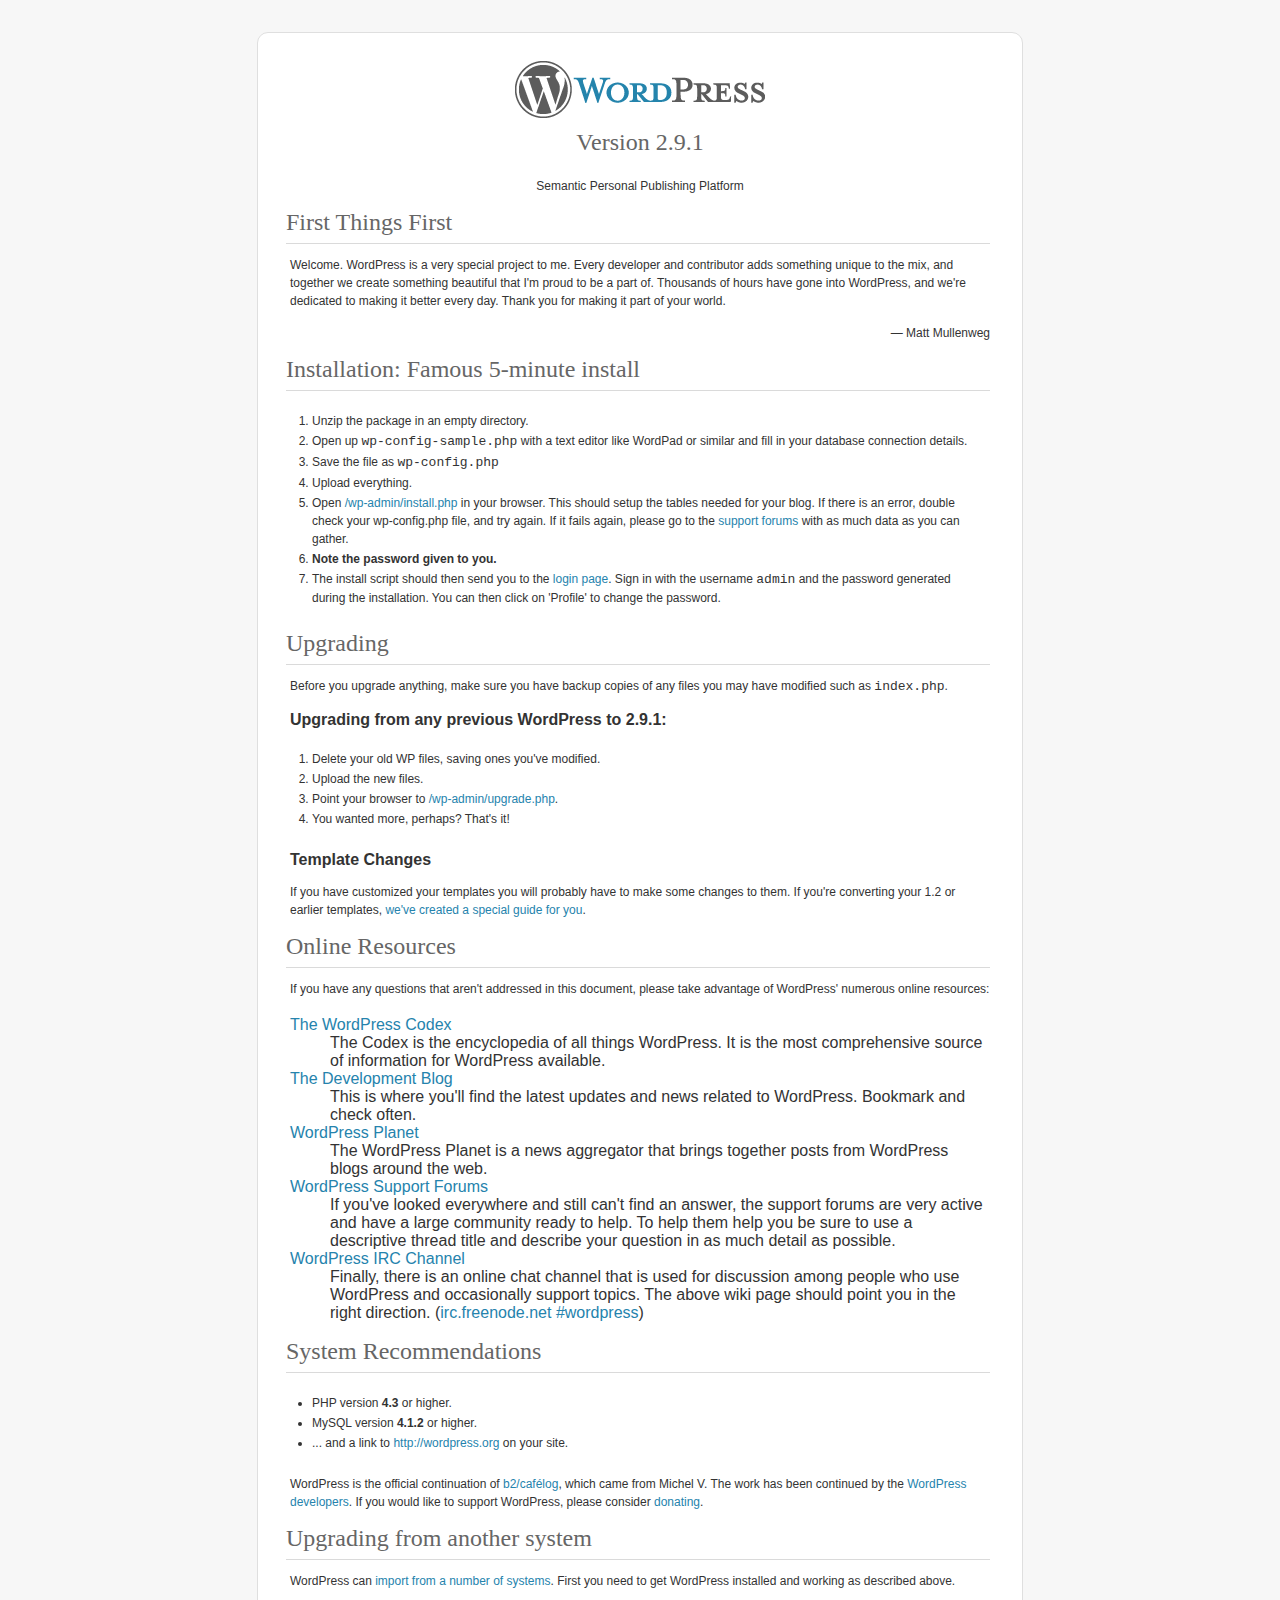
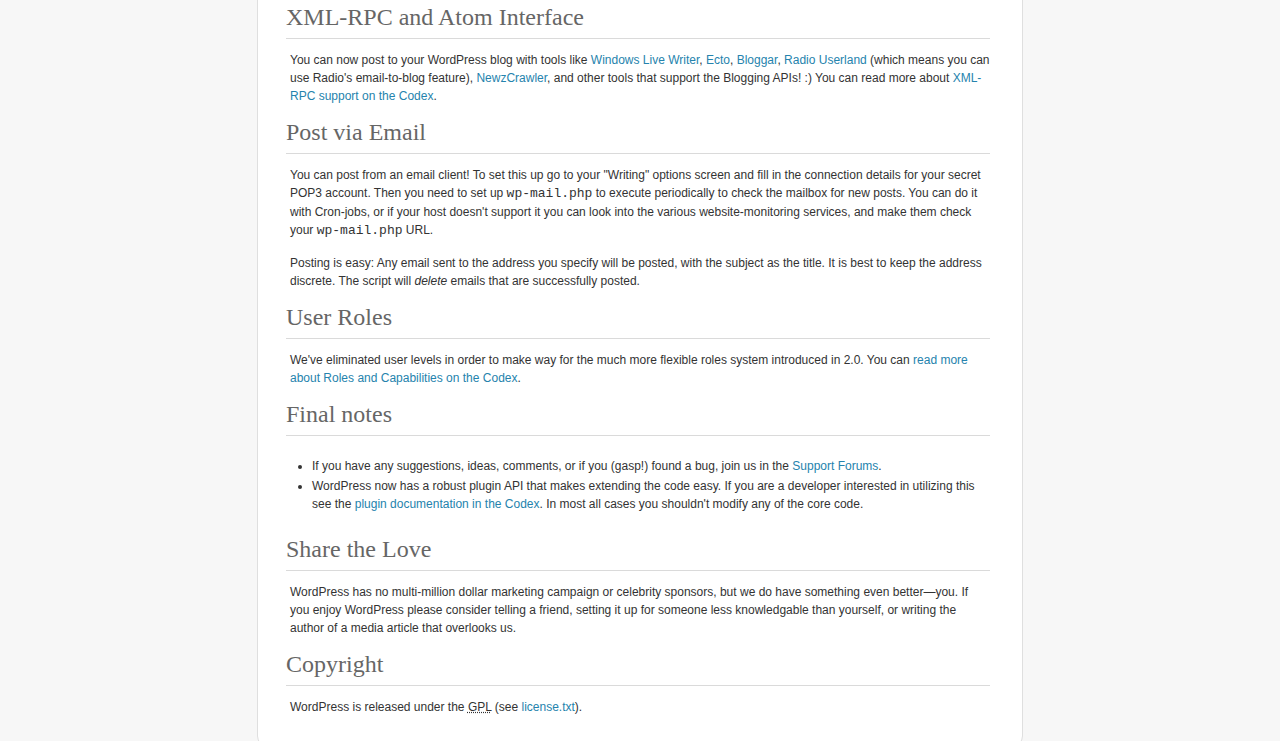
<file: blog/readme.html>
<!DOCTYPE html PUBLIC "-//W3C//DTD XHTML 1.0 Strict//EN" "http://www.w3.org/TR/xhtml1/DTD/xhtml1-strict.dtd">
<html xmlns="http://www.w3.org/1999/xhtml">
<head>
	<meta http-equiv="Content-Type" content="text/html; charset=utf-8" />
	<title>WordPress &rsaquo; ReadMe</title>
	<link rel="stylesheet" href="wp-admin/css/install.css" type="text/css" />
</head>
<body>
<h1 id="logo" style="text-align: center">
	<img alt="WordPress" src="wp-admin/images/wordpress-logo.png" />
	<br /> Version 2.9.1
</h1>
<p style="text-align: center">Semantic Personal Publishing Platform</p>

<h1>First Things First</h1>
<p>Welcome. WordPress is a very special project to me. Every developer and contributor adds something unique to the mix, and together we create something beautiful that I'm proud to be a part of. Thousands of hours have gone into WordPress, and we're dedicated to making it better every day. Thank you for making it part of your world.</p>
<p style="text-align: right;">&#8212; Matt Mullenweg</p>

<h1>Installation: Famous 5-minute install</h1>
<ol>
	<li>Unzip the package in an empty directory.</li>
	<li>Open up <code>wp-config-sample.php</code> with a text editor like WordPad or similar and fill in your database connection details.</li>
	<li>Save the file as <code>wp-config.php</code></li>
	<li>Upload everything.</li>
	<li>Open <span class="file"><a href="wp-admin/install.php">/wp-admin/install.php</a></span> in your browser. This should setup the tables needed for your blog. If there is an error, double check your <span class="file">wp-config.php</span> file, and try again. If it fails again, please go to the <a href="http://wordpress.org/support/">support forums</a> with as much data as you can gather.</li>
	<li><strong>Note the password given to you.</strong></li>
	<li> The install script should then send you to the <a href="wp-login.php">login page</a>. Sign in with the username <code>admin</code> and the password generated during the installation. You can then click on 'Profile' to change the password.</li>
</ol>

<h1>Upgrading</h1>
<p>Before you upgrade anything, make sure you have backup copies of any files you may have modified such as <code>index.php</code>.</p>
<h2>Upgrading from any previous WordPress to 2.9.1:</h2>
<ol>
	<li>Delete your old WP files, saving ones you've modified.</li>
	<li>Upload the new files.</li>
	<li>Point your browser to <span class="file"><a href="wp-admin/upgrade.php">/wp-admin/upgrade.php</a>.</span></li>
	<li>You wanted more, perhaps? That's it!</li>
</ol>
<h2>Template Changes</h2>
<p>If you have customized your templates you will probably have to make some changes to them. If you're converting your 1.2 or earlier templates, <a href="http://codex.wordpress.org/Upgrade_1.2_to_1.5">we've created a special guide for you</a>. </p>

<h1>Online Resources</h1>
<p>If you have any questions that aren't addressed in this document, please take advantage of WordPress' numerous online resources:</p>
<dl>
	<dt><a href="http://codex.wordpress.org/">The WordPress Codex </a></dt>
		<dd>The Codex is the encyclopedia of all things WordPress. It is the most comprehensive source of information for WordPress available.</dd>
	<dt><a href="http://wordpress.org/development/">The Development Blog</a></dt>
		<dd>This is where you'll find the latest updates and news related to WordPress. Bookmark and check often.</dd>
	<dt><a href="http://planet.wordpress.org/">WordPress Planet </a></dt>
		<dd>The WordPress Planet is a news aggregator that brings together posts from WordPress blogs around the web.</dd>
	<dt><a href="http://wordpress.org/support/">WordPress Support Forums</a></dt>
		<dd>If you've looked everywhere and still can't find an answer, the support forums are very active and have a large community ready to help. To help them help you be sure to use a descriptive thread title and describe your question in as much detail as possible.</dd>
	<dt><a href="http://codex.wordpress.org/IRC">WordPress IRC Channel</a></dt>
		<dd>Finally, there is an online chat channel that is used for discussion among people who use WordPress and occasionally support topics. The above wiki page should point you in the right direction. (<a href="irc://irc.freenode.net/wordpress">irc.freenode.net #wordpress</a>)</dd>
</dl>

<h1>System Recommendations</h1>
<ul>
	<li>PHP version <strong>4.3</strong> or higher.</li>
	<li>MySQL version <strong>4.1.2</strong> or higher.</li>
	<li>... and a link to <a href="http://wordpress.org/">http://wordpress.org</a> on your site.</li>
</ul>
<p>WordPress is the official continuation of <a href="http://cafelog.com/">b2/caf&eacute;log</a>, which came from Michel V. The work has been continued by the <a href="http://wordpress.org/about/">WordPress developers</a>. If you would like to support WordPress, please consider <a href="http://wordpress.org/donate/">donating</a>.</p>

<h1>Upgrading from another system</h1>
<p>WordPress can <a href="http://codex.wordpress.org/Importing_Content">import from a number of systems</a>. First you need to get WordPress installed and working as described above.</p>

<h1>XML-RPC and Atom Interface</h1>
<p>You can now post to your WordPress blog with tools like <a href="http://windowslivewriter.spaces.live.com/">Windows Live Writer</a>, <a href="http://ecto.kung-foo.tv/">Ecto</a>, <a href="http://bloggar.com/">Bloggar</a>, <a href="http://radio.userland.com">Radio Userland</a> (which means you can use Radio's email-to-blog feature), <a href="http://www.newzcrawler.com/">NewzCrawler</a>, and other tools that support the Blogging APIs! :) You can read more about <a href="http://codex.wordpress.org/XML-RPC_Support">XML-RPC support on the Codex</a>.</p>

<h1>Post via Email</h1>
<p>You can post from an email client! To set this up go to your &quot;Writing&quot; options screen and fill in the connection details for your secret POP3 account. Then you need to set up <code>wp-mail.php</code> to execute periodically to check the mailbox for new posts. You can do it with Cron-jobs, or if your host doesn't support it you can look into the various website-monitoring services, and make them check your <code>wp-mail.php</code> URL.</p>
<p>Posting is easy: Any email sent to the address you specify will be posted, with the subject as the title. It is best to keep the address discrete. The script will <em>delete</em> emails that are successfully posted.</p>

<h1>User Roles</h1>
<p>We've eliminated user levels in order to make way for the much more flexible roles system introduced in 2.0. You can <a href="http://codex.wordpress.org/Roles_and_Capabilities">read more about Roles and Capabilities on the Codex</a>.</p>

<h1> Final notes</h1>
<ul>
	<li>If you have any suggestions, ideas, comments, or if you (gasp!) found a bug, join us in the <a href="http://wordpress.org/support/">Support Forums</a>.</li>
	<li>WordPress now has a robust plugin API that makes extending the code easy. If you are a developer interested in utilizing this see the <a href="http://codex.wordpress.org/Plugin_API">plugin documentation in the Codex</a>. In most all cases you shouldn't modify any of the core code.</li>
</ul>

<h1>Share the Love</h1>
<p>WordPress has no multi-million dollar marketing campaign or celebrity sponsors, but we do have something even better&#8212;you. If you enjoy WordPress please consider telling a friend, setting it up for someone less knowledgable than yourself, or writing the author of a media article that overlooks us.</p>

<h1>Copyright</h1>
<p>WordPress is released under the <abbr title="GNU Public License">GPL</abbr> (see <a href="license.txt">license.txt</a>).</p>

</body>
</html>
</file>
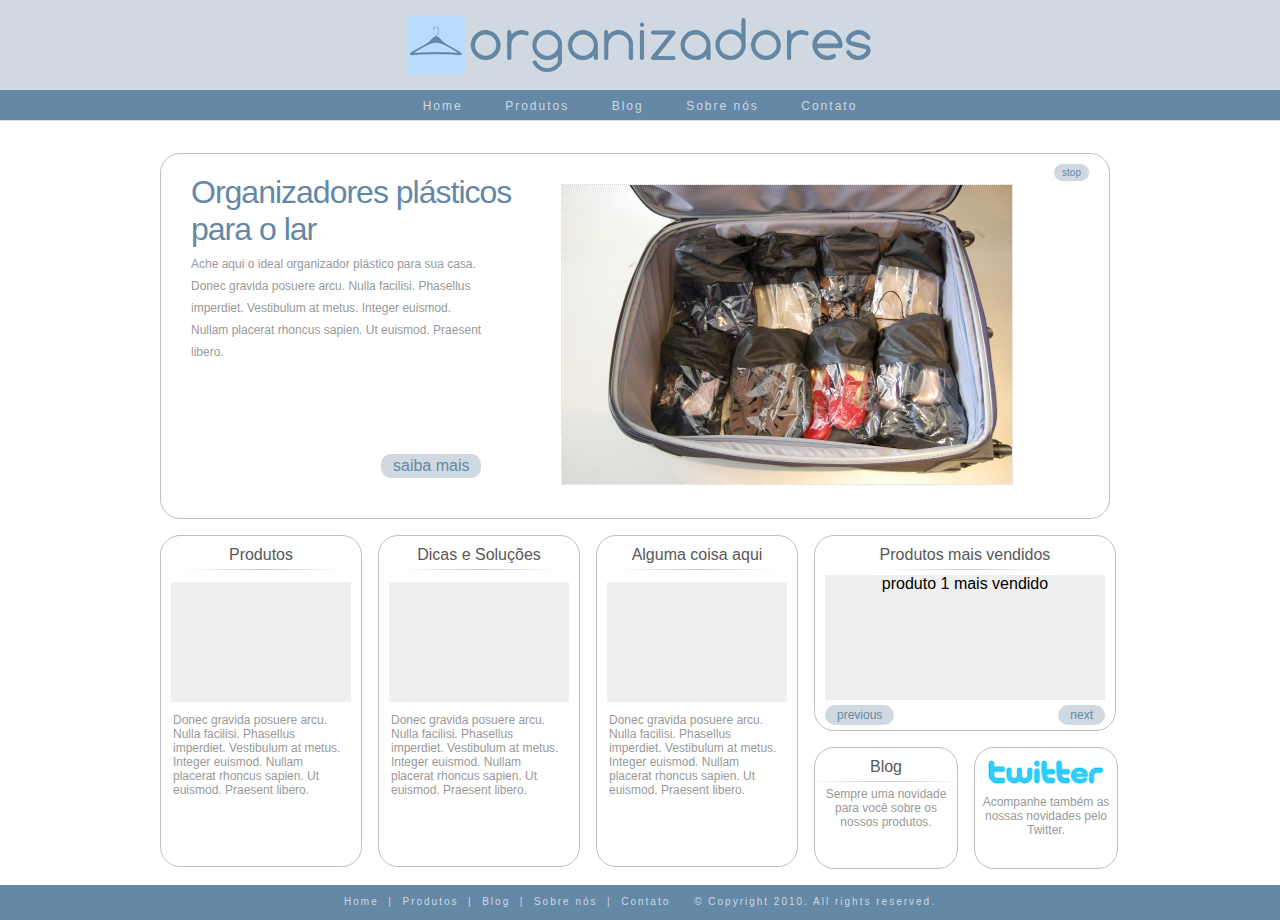
<file: html/index3.html>
<!DOCTYPE html PUBLIC "-//W3C//DTD XHTML 1.0 Strict//EN" "http://www.w3.org/TR/xhtml1/DTD/xhtml1-strict.dtd">
<html xmlns="http://www.w3.org/1999/xhtml">
<head>
	<meta http-equiv="Content-Type" content="text/html; charset=utf-8" />
	<title>Organizadores plásticos para o lar</title>

	<link rel="stylesheet" href="css/style.css" type="text/css" />

	<script type="text/javascript" src="js/jquery-1.4.1.min.js"></script>
	<script type="text/javascript" src="js/script.js"></script>
</head>

<body>

<div class="header">
    <img src="images/newlogo.png" border="0"/>
</div>

<div id="menu">
  <div id="items">
      <div id="item"><a href="#">Home</a></div>
      <div id="item"><a href="#">Produtos</a></div>
      <div id="item"><a href="#">Blog</a></div>
      <div id="item"><a href="#">Sobre nós</a></div>
      <div id="item"><a href="#">Contato</a></div>
  </div>
</div>


<div id="content">

    <div id="highlight-slide" class="rounded-corners highlight-border">

	        <div id="mover">

				<div id="slide-1" class="slide">
					<h1>Organizadores plásticos<br/>para o lar</h1>
					<h2>Ache aqui o ideal organizador plástico para sua casa. Donec gravida posuere arcu. Nulla facilisi. Phasellus imperdiet. Vestibulum at metus. Integer euismod. Nullam placerat rhoncus sapien. Ut euismod. Praesent libero.</h2>
                    <a href="#" class="btn-more rounded-corners-button">saiba mais</a>
					<a href="#"><img src="images/dsc_0016.jpg" alt="saiba mais" /></a>
				</div>

				<div class="slide">
					<div class="head-slide">Sacos para sapato</div>
					<p>Donec gravida posuere arcu. Nulla facilisi. Phasellus imperdiet. Vestibulum at metus. Integer euismod. Nullam placerat rhoncus sapien. Ut euismod. Praesent libero. Morbi pellentesque libero sit amet ante. Maecenas tellus.</p>
                    <a href="#" class="btn-more rounded-corners-button">saiba mais</a>
					<a href="#"><img src="images/dsc_0016.jpg" alt="saiba mais" /></a>
				</div>
				
				<div class="slide">
					<div class="head-slide">Sacos para sapato 2</div>
					<p>Donec gravida posuere arcu. Nulla facilisi. Phasellus imperdiet. Vestibulum at metus. Integer euismod. Nullam placerat rhoncus sapien. Ut euismod. Praesent libero. Morbi pellentesque libero sit amet ante. Maecenas tellus.</p>
                    <a href="#" class="btn-more rounded-corners-button">saiba mais</a>
					<a href="#"><img src="images/dsc_0017.jpg" alt="saiba mais" /></a>
				</div>
				
				<div class="slide">
					<div class="head-slide">Porta camisas 3</div>
					<p>Donec gravida posuere arcu. Nulla facilisi. Phasellus imperdiet. Vestibulum at metus. Integer euismod. Nullam placerat rhoncus sapien. Ut euismod. Praesent libero. Morbi pellentesque libero sit amet ante. Maecenas tellus.</p>
                    <a href="#" class="btn-more rounded-corners-button">saiba mais</a>
					<a href="#"><img src="images/dsc_0038.jpg" alt="saiba mais" /></a>
				</div>

				<div class="slide">
					<div class="head-slide">Porta camisas 4</div>
					<p>Donec gravida posuere arcu. Nulla facilisi. Phasellus imperdiet. Vestibulum at metus. Integer euismod. Nullam placerat rhoncus sapien. Ut euismod. Praesent libero. Morbi pellentesque libero sit amet ante. Maecenas tellus.</p>
                    <a href="#" class="btn-more rounded-corners-button">saiba mais</a>
					<a href="#"><img src="images/dsc_0046.jpg" alt="saiba mais" /></a>
				</div>

	        </div>

    </div>

    <div id="highlight-vertical-1" class="rounded-corners highlight-vertical highlight-border">
        <h3>Produtos</h3>
        <div id="line"></div>
        <a href="#">
            <img src="images/1x1.gif" width="180" height="120" />
            <p>Donec gravida posuere arcu. Nulla facilisi. Phasellus imperdiet. Vestibulum at metus. Integer euismod. Nullam placerat rhoncus sapien. Ut euismod. Praesent libero.</p>
        </a>
    </div>

    <div id="highlight-vertical-2" class="rounded-corners highlight-vertical highlight-border">
        <h3>Dicas e Soluções</h3>
        <div id="line"></div>
        <a href="#">
            <img src="images/1x1.gif" width="180" height="120" />
            <p>Donec gravida posuere arcu. Nulla facilisi. Phasellus imperdiet. Vestibulum at metus. Integer euismod. Nullam placerat rhoncus sapien. Ut euismod. Praesent libero.</p>
        </a>
    </div>

    <div id="highlight-vertical-3" class="rounded-corners highlight-vertical highlight-border">
        <h3>Alguma coisa aqui</h3>
        <div id="line"></div>
        <a href="#">
            <img src="images/1x1.gif" width="180" height="120" />
            <p>Donec gravida posuere arcu. Nulla facilisi. Phasellus imperdiet. Vestibulum at metus. Integer euismod. Nullam placerat rhoncus sapien. Ut euismod. Praesent libero.</p>
        </a>
    </div>

    <div id="highlight-horizontal" class="rounded-corners highlight-horizontal highlight-border">
        <h3>Produtos mais vendidos</h3>
        <div id="line"></div>
        <div id="products-mover">

            <div id="products-slide">produto 1 mais vendido</div>
            <div id="products-slide">produto 2 mais vendido</div>
            <div id="products-slide">produto 3 mais vendido</div>

        </div>
        <div id="products-slide-controls">
            <a href="javascript:void(0);" id="prev" class="rounded-corners-button">previous</a>
            <a href="javascript:void(0);" id="next" class="rounded-corners-button">next</a>
        </div>
    </div>

    <div id="highlight-blog" class="rounded-corners highlight-blog highlight-border">
        <a href="/blog">
            <h3>Blog</h3>
            <div id="line"></div>
            <p>Sempre uma novidade para você sobre os nossos produtos.</p>
        </a>
    </div>

    <div id="highlight-twitter" class="rounded-corners highlight-twitter highlight-border">
        <a href="http://twitter.com/organizadores" target="_new">
            <img src="images/twitter_logo.png" alt="Nos acompanhe no Twitter" width="120" border="0"/>
            <p>Acompanhe também as nossas novidades pelo Twitter.</p>
        </a>
    </div>

</div>

<div class="footer">
    <div>
        Home &nbsp;|&nbsp; Produtos &nbsp;|&nbsp; Blog &nbsp;|&nbsp; Sobre nós &nbsp;|&nbsp; Contato
        &nbsp;&nbsp;&nbsp; &copy; Copyright 2010. All rights reserved.
    </div>
</div>

</body>
</html>
</file>
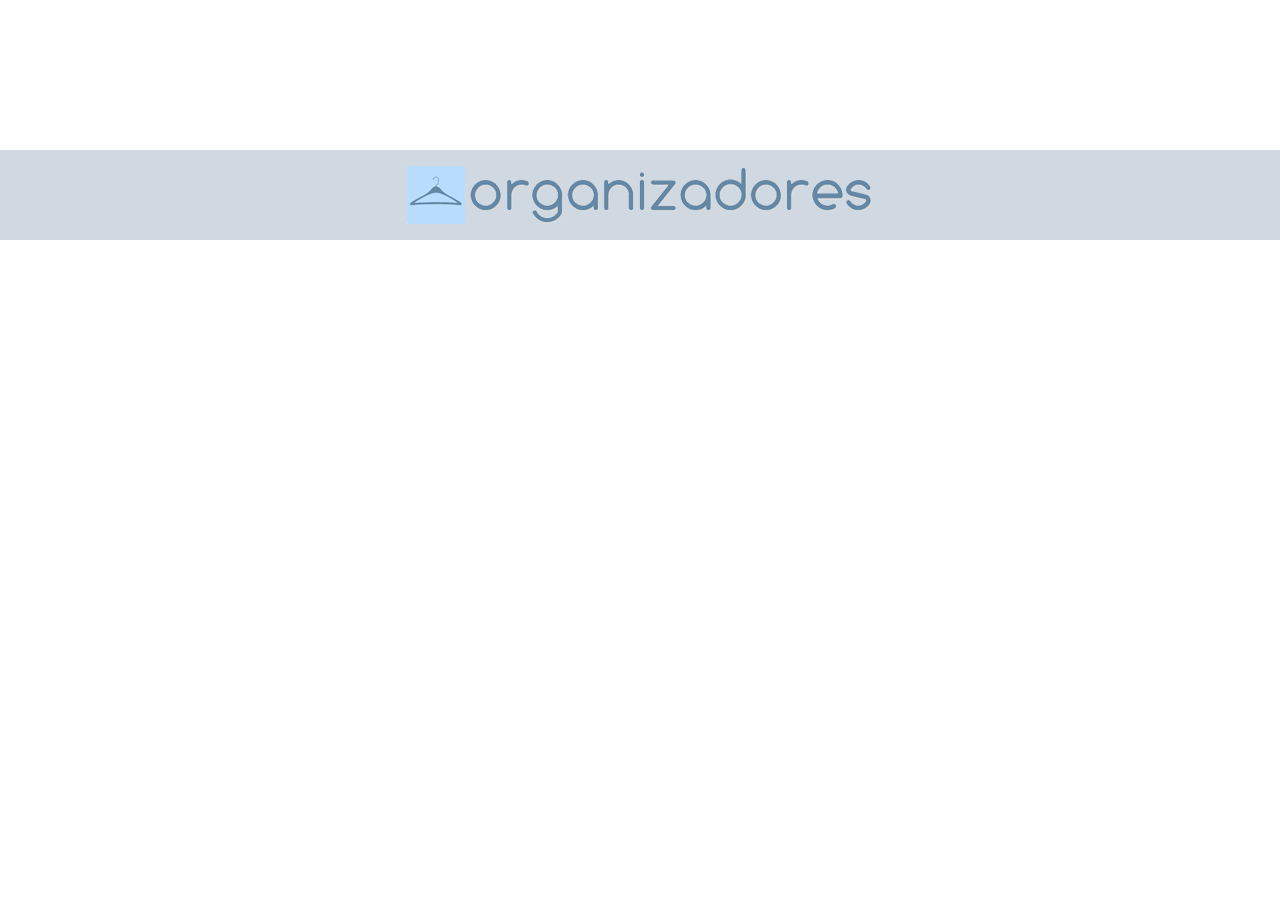
<file: html/preview.html>
<!DOCTYPE html PUBLIC "-//W3C//DTD XHTML 1.0 Strict//EN" "http://www.w3.org/TR/xhtml1/DTD/xhtml1-strict.dtd">
<html xmlns="http://www.w3.org/1999/xhtml">
<head>
	<meta http-equiv="Content-Type" content="text/html; charset=utf-8" />
	<title>Organizadores plásticos para o lar</title>

	<style type="text/css">
        html {
            background: #ffffff;
            margin: 0 0 0 0;
        }
        body {
            font-family: "Lucida Grande", Verdana, Arial, "Bitstream Vera Sans", sans-serif;
            margin: 0 0 0 0;
        }

        .header {
            margin: 150px auto auto auto;
            width: 100%;
            background: #D0D9E2;
        }
        .header img {
            display: block;
            padding: 1em 0 1em 0;
            margin: 0 auto;
        }
    </style>
</head>

<body>

<div class="header">
    <img src="images/newlogo.png" border="0"/>
</div>

<script type="text/javascript">
var gaJsHost = (("https:" == document.location.protocol) ? "https://ssl." : "http://www.");
document.write(unescape("%3Cscript src='" + gaJsHost + "google-analytics.com/ga.js' type='text/javascript'%3E%3C/script%3E"));
</script>
<script type="text/javascript">
try {
    var pageTracker = _gat._getTracker("UA-6957324-2");
    pageTracker._trackPageview();
} catch(err) {}
</script>

</body>
</html>
</file>
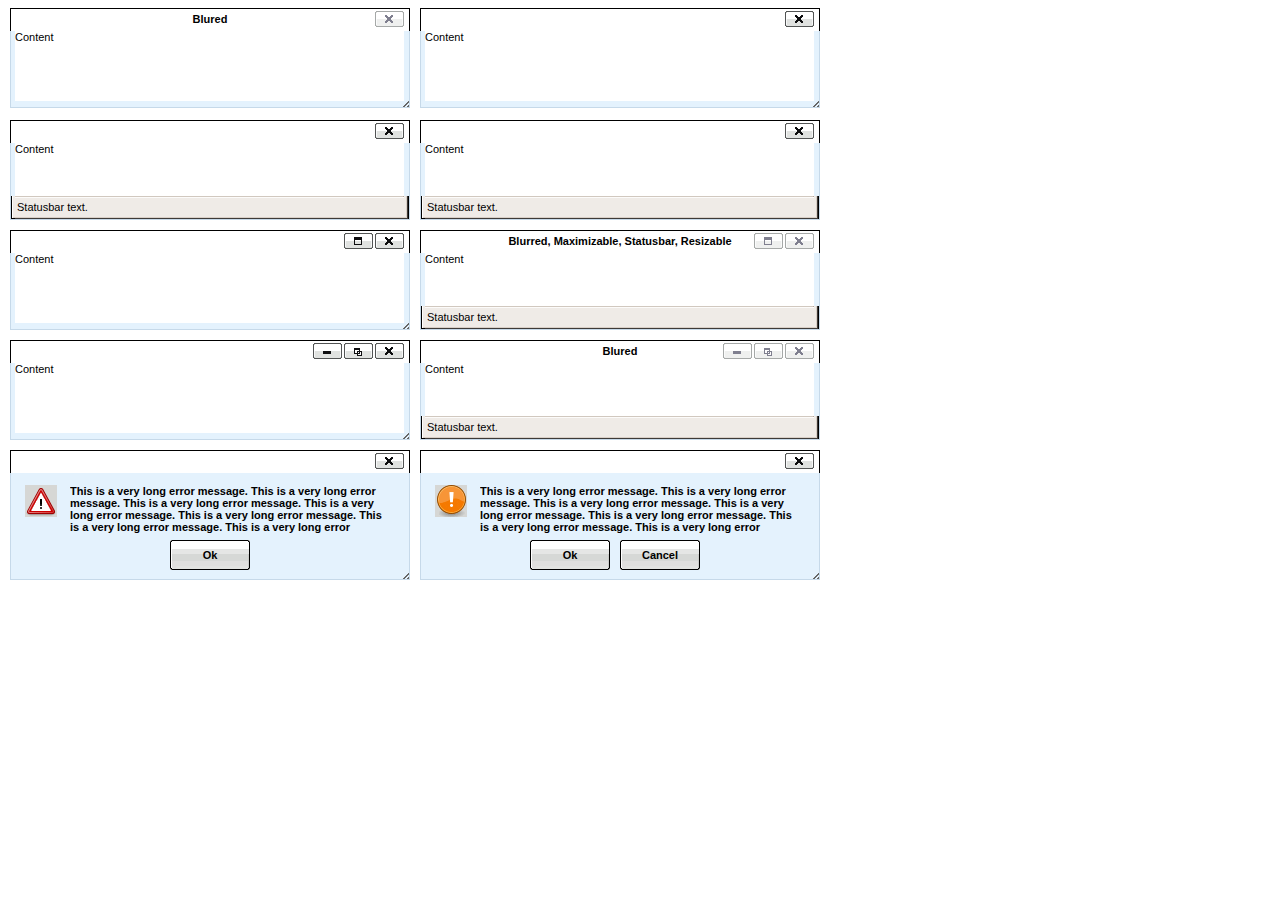
<file: blog/wp-includes/js/tinymce/plugins/inlinepopups/template.htm>
<!-- <!DOCTYPE html PUBLIC "-//W3C//DTD XHTML 1.0 Strict//EN" "http://www.w3.org/TR/xhtml1/DTD/xhtml1-strict.dtd"> -->
<html xmlns="http://www.w3.org/1999/xhtml">
<head>
<title>Template for dialogs</title>
<link rel="stylesheet" type="text/css" href="skins/clearlooks2/window.css?ver=327-1235" />
</head>
<body>

<div class="mceEditor">
	<div class="clearlooks2" style="width:400px; height:100px; left:10px;">
		<div class="mceWrapper">
			<div class="mceTop">
				<div class="mceLeft"></div>
				<div class="mceCenter"></div>
				<div class="mceRight"></div>
				<span>Blured</span>
			</div>

			<div class="mceMiddle">
				<div class="mceLeft"></div>
				<span>Content</span>
				<div class="mceRight"></div>
			</div>

			<div class="mceBottom">
				<div class="mceLeft"></div>
				<div class="mceCenter"></div>
				<div class="mceRight"></div>
				<span>Statusbar text.</span>
			</div>

			<a class="mceMove" href="#"></a>
			<a class="mceMin" href="#"></a>
			<a class="mceMax" href="#"></a>
			<a class="mceMed" href="#"></a>
			<a class="mceClose" href="#"></a>
			<a class="mceResize mceResizeN" href="#"></a>
			<a class="mceResize mceResizeS" href="#"></a>
			<a class="mceResize mceResizeW" href="#"></a>
			<a class="mceResize mceResizeE" href="#"></a>
			<a class="mceResize mceResizeNW" href="#"></a>
			<a class="mceResize mceResizeNE" href="#"></a>
			<a class="mceResize mceResizeSW" href="#"></a>
			<a class="mceResize mceResizeSE" href="#"></a>
		</div>
	</div>

	<div class="clearlooks2" style="width:400px; height:100px; left:420px;">
		<div class="mceWrapper mceMovable mceFocus">
			<div class="mceTop">
				<div class="mceLeft"></div>
				<div class="mceCenter"></div>
				<div class="mceRight"></div>
				<span>Focused</span>
			</div>

			<div class="mceMiddle">
				<div class="mceLeft"></div>
				<span>Content</span>
				<div class="mceRight"></div>
			</div>

			<div class="mceBottom">
				<div class="mceLeft"></div>
				<div class="mceCenter"></div>
				<div class="mceRight"></div>
				<span>Statusbar text.</span>
			</div>

			<a class="mceMove" href="#"></a>
			<a class="mceMin" href="#"></a>
			<a class="mceMax" href="#"></a>
			<a class="mceMed" href="#"></a>
			<a class="mceClose" href="#"></a>
			<a class="mceResize mceResizeN" href="#"></a>
			<a class="mceResize mceResizeS" href="#"></a>
			<a class="mceResize mceResizeW" href="#"></a>
			<a class="mceResize mceResizeE" href="#"></a>
			<a class="mceResize mceResizeNW" href="#"></a>
			<a class="mceResize mceResizeNE" href="#"></a>
			<a class="mceResize mceResizeSW" href="#"></a>
			<a class="mceResize mceResizeSE" href="#"></a>
		</div>
	</div>

	<div class="clearlooks2" style="width:400px; height:100px; left:10px; top:120px;">
		<div class="mceWrapper mceMovable mceFocus mceStatusbar">
			<div class="mceTop">
				<div class="mceLeft"></div>
				<div class="mceCenter"></div>
				<div class="mceRight"></div>
				<span>Statusbar</span>
			</div>

			<div class="mceMiddle">
				<div class="mceLeft"></div>
				<span>Content</span>
				<div class="mceRight"></div>
			</div>

			<div class="mceBottom">
				<div class="mceLeft"></div>
				<div class="mceCenter"></div>
				<div class="mceRight"></div>
				<span>Statusbar text.</span>
			</div>

			<a class="mceMove" href="#"></a>
			<a class="mceMin" href="#"></a>
			<a class="mceMax" href="#"></a>
			<a class="mceMed" href="#"></a>
			<a class="mceClose" href="#"></a>
			<a class="mceResize mceResizeN" href="#"></a>
			<a class="mceResize mceResizeS" href="#"></a>
			<a class="mceResize mceResizeW" href="#"></a>
			<a class="mceResize mceResizeE" href="#"></a>
			<a class="mceResize mceResizeNW" href="#"></a>
			<a class="mceResize mceResizeNE" href="#"></a>
			<a class="mceResize mceResizeSW" href="#"></a>
			<a class="mceResize mceResizeSE" href="#"></a>
		</div>
	</div>

	<div class="clearlooks2" style="width:400px; height:100px; left:420px; top:120px;">
		<div class="mceWrapper mceMovable mceFocus mceStatusbar mceResizable">
			<div class="mceTop">
				<div class="mceLeft"></div>
				<div class="mceCenter"></div>
				<div class="mceRight"></div>
				<span>Statusbar, Resizable</span>
			</div>

			<div class="mceMiddle">
				<div class="mceLeft"></div>
				<span>Content</span>
				<div class="mceRight"></div>
			</div>

			<div class="mceBottom">
				<div class="mceLeft"></div>
				<div class="mceCenter"></div>
				<div class="mceRight"></div>
				<span>Statusbar text.</span>
			</div>

			<a class="mceMove" href="#"></a>
			<a class="mceMin" href="#"></a>
			<a class="mceMax" href="#"></a>
			<a class="mceMed" href="#"></a>
			<a class="mceClose" href="#"></a>
			<a class="mceResize mceResizeN" href="#"></a>
			<a class="mceResize mceResizeS" href="#"></a>
			<a class="mceResize mceResizeW" href="#"></a>
			<a class="mceResize mceResizeE" href="#"></a>
			<a class="mceResize mceResizeNW" href="#"></a>
			<a class="mceResize mceResizeNE" href="#"></a>
			<a class="mceResize mceResizeSW" href="#"></a>
			<a class="mceResize mceResizeSE" href="#"></a>
		</div>
	</div>

	<div class="clearlooks2" style="width:400px; height:100px; left:10px; top:230px;">
		<div class="mceWrapper mceMovable mceFocus mceResizable mceMaximizable">
			<div class="mceTop">
				<div class="mceLeft"></div>
				<div class="mceCenter"></div>
				<div class="mceRight"></div>
				<span>Resizable, Maximizable</span>
			</div>

			<div class="mceMiddle">
				<div class="mceLeft"></div>
				<span>Content</span>
				<div class="mceRight"></div>
			</div>

			<div class="mceBottom">
				<div class="mceLeft"></div>
				<div class="mceCenter"></div>
				<div class="mceRight"></div>
				<span>Statusbar text.</span>
			</div>

			<a class="mceMove" href="#"></a>
			<a class="mceMin" href="#"></a>
			<a class="mceMax" href="#"></a>
			<a class="mceMed" href="#"></a>
			<a class="mceClose" href="#"></a>
			<a class="mceResize mceResizeN" href="#"></a>
			<a class="mceResize mceResizeS" href="#"></a>
			<a class="mceResize mceResizeW" href="#"></a>
			<a class="mceResize mceResizeE" href="#"></a>
			<a class="mceResize mceResizeNW" href="#"></a>
			<a class="mceResize mceResizeNE" href="#"></a>
			<a class="mceResize mceResizeSW" href="#"></a>
			<a class="mceResize mceResizeSE" href="#"></a>
		</div>
	</div>

	<div class="clearlooks2" style="width:400px; height:100px; left:420px; top:230px;">
		<div class="mceWrapper mceMovable mceStatusbar mceResizable mceMaximizable">
			<div class="mceTop">
				<div class="mceLeft"></div>
				<div class="mceCenter"></div>
				<div class="mceRight"></div>
				<span>Blurred, Maximizable, Statusbar, Resizable</span>
			</div>

			<div class="mceMiddle">
				<div class="mceLeft"></div>
				<span>Content</span>
				<div class="mceRight"></div>
			</div>

			<div class="mceBottom">
				<div class="mceLeft"></div>
				<div class="mceCenter"></div>
				<div class="mceRight"></div>
				<span>Statusbar text.</span>
			</div>

			<a class="mceMove" href="#"></a>
			<a class="mceMin" href="#"></a>
			<a class="mceMax" href="#"></a>
			<a class="mceMed" href="#"></a>
			<a class="mceClose" href="#"></a>
			<a class="mceResize mceResizeN" href="#"></a>
			<a class="mceResize mceResizeS" href="#"></a>
			<a class="mceResize mceResizeW" href="#"></a>
			<a class="mceResize mceResizeE" href="#"></a>
			<a class="mceResize mceResizeNW" href="#"></a>
			<a class="mceResize mceResizeNE" href="#"></a>
			<a class="mceResize mceResizeSW" href="#"></a>
			<a class="mceResize mceResizeSE" href="#"></a>
		</div>
	</div>

	<div class="clearlooks2" style="width:400px; height:100px; left:10px; top:340px;">
		<div class="mceWrapper mceMovable mceFocus mceResizable mceMaximized mceMinimizable mceMaximizable">
			<div class="mceTop">
				<div class="mceLeft"></div>
				<div class="mceCenter"></div>
				<div class="mceRight"></div>
				<span>Maximized, Maximizable, Minimizable</span>
			</div>

			<div class="mceMiddle">
				<div class="mceLeft"></div>
				<span>Content</span>
				<div class="mceRight"></div>
			</div>

			<div class="mceBottom">
				<div class="mceLeft"></div>
				<div class="mceCenter"></div>
				<div class="mceRight"></div>
				<span>Statusbar text.</span>
			</div>

			<a class="mceMove" href="#"></a>
			<a class="mceMin" href="#"></a>
			<a class="mceMax" href="#"></a>
			<a class="mceMed" href="#"></a>
			<a class="mceClose" href="#"></a>
			<a class="mceResize mceResizeN" href="#"></a>
			<a class="mceResize mceResizeS" href="#"></a>
			<a class="mceResize mceResizeW" href="#"></a>
			<a class="mceResize mceResizeE" href="#"></a>
			<a class="mceResize mceResizeNW" href="#"></a>
			<a class="mceResize mceResizeNE" href="#"></a>
			<a class="mceResize mceResizeSW" href="#"></a>
			<a class="mceResize mceResizeSE" href="#"></a>
		</div>
	</div>

	<div class="clearlooks2" style="width:400px; height:100px; left:420px; top:340px;">
		<div class="mceWrapper mceMovable mceStatusbar mceResizable mceMaximized mceMinimizable mceMaximizable">
			<div class="mceTop">
				<div class="mceLeft"></div>
				<div class="mceCenter"></div>
				<div class="mceRight"></div>
				<span>Blured</span>
			</div>

			<div class="mceMiddle">
				<div class="mceLeft"></div>
				<span>Content</span>
				<div class="mceRight"></div>
			</div>

			<div class="mceBottom">
				<div class="mceLeft"></div>
				<div class="mceCenter"></div>
				<div class="mceRight"></div>
				<span>Statusbar text.</span>
			</div>

			<a class="mceMove" href="#"></a>
			<a class="mceMin" href="#"></a>
			<a class="mceMax" href="#"></a>
			<a class="mceMed" href="#"></a>
			<a class="mceClose" href="#"></a>
			<a class="mceResize mceResizeN" href="#"></a>
			<a class="mceResize mceResizeS" href="#"></a>
			<a class="mceResize mceResizeW" href="#"></a>
			<a class="mceResize mceResizeE" href="#"></a>
			<a class="mceResize mceResizeNW" href="#"></a>
			<a class="mceResize mceResizeNE" href="#"></a>
			<a class="mceResize mceResizeSW" href="#"></a>
			<a class="mceResize mceResizeSE" href="#"></a>
		</div>
	</div>

	<div class="clearlooks2" style="width:400px; height:130px; left:10px; top:450px;">
		<div class="mceWrapper mceMovable mceFocus mceModal mceAlert">
			<div class="mceTop">
				<div class="mceLeft"></div>
				<div class="mceCenter"></div>
				<div class="mceRight"></div>
				<span>Alert</span>
			</div>

			<div class="mceMiddle">
				<div class="mceLeft"></div>
				<span>
					This is a very long error message. This is a very long error message.
					This is a very long error message. This is a very long error message.
					This is a very long error message. This is a very long error message.
					This is a very long error message. This is a very long error message.
					This is a very long error message. This is a very long error message.
					This is a very long error message. This is a very long error message.
				</span>
				<div class="mceRight"></div>
				<div class="mceIcon"></div>
			</div>

			<div class="mceBottom">
				<div class="mceLeft"></div>
				<div class="mceCenter"></div>
				<div class="mceRight"></div>
			</div>

			<a class="mceMove" href="#"></a>
			<a class="mceButton mceOk" href="#">Ok</a>
			<a class="mceClose" href="#"></a>
		</div>
	</div>

	<div class="clearlooks2" style="width:400px; height:130px; left:420px; top:450px;">
		<div class="mceWrapper mceMovable mceFocus mceModal mceConfirm">
			<div class="mceTop">
				<div class="mceLeft"></div>
				<div class="mceCenter"></div>
				<div class="mceRight"></div>
				<span>Confirm</span>
			</div>

			<div class="mceMiddle">
				<div class="mceLeft"></div>
				<span>
					This is a very long error message. This is a very long error message.
					This is a very long error message. This is a very long error message.
					This is a very long error message. This is a very long error message.
					This is a very long error message. This is a very long error message.
					This is a very long error message. This is a very long error message.
					This is a very long error message. This is a very long error message.
					</span>
				<div class="mceRight"></div>
				<div class="mceIcon"></div>
			</div>

			<div class="mceBottom">
				<div class="mceLeft"></div>
				<div class="mceCenter"></div>
				<div class="mceRight"></div>
			</div>

			<a class="mceMove" href="#"></a>
			<a class="mceButton mceOk" href="#">Ok</a>
			<a class="mceButton mceCancel" href="#">Cancel</a>
			<a class="mceClose" href="#"></a>
		</div>
	</div>
</div>

</body>
</html>
</file>
<file: blog/wp-admin/css/install.css>
html{background:#f7f7f7;}body{background:#fff;color:#333;font-family:"Lucida Grande",Verdana,Arial,"Bitstream Vera Sans",sans-serif;margin:2em auto 0 auto;width:700px;padding:1em 2em;-moz-border-radius:11px;-khtml-border-radius:11px;-webkit-border-radius:11px;border-radius:11px;border:1px solid #dfdfdf;}a{color:#2583ad;text-decoration:none;}a:hover{color:#d54e21;}h1{border-bottom:1px solid #dadada;clear:both;color:#666;font:24px Georgia,"Times New Roman",Times,serif;margin:5px 0 0 -4px;padding:0;padding-bottom:7px;}h2{font-size:16px;}p,li{padding-bottom:2px;font-size:12px;line-height:18px;}code{font-size:13px;}ul,ol{padding:5px 5px 5px 22px;}#logo{margin:6px 0 14px 0;border-bottom:none;}.step{margin:20px 0 15px;}.step,th{text-align:left;padding:0;}.submit input,.button,.button-secondary{font-family:"Lucida Grande",Verdana,Arial,"Bitstream Vera Sans",sans-serif;text-decoration:none;font-size:14px!important;line-height:16px;padding:6px 12px;cursor:pointer;border:1px solid #bbb;color:#464646;-moz-border-radius:15px;-khtml-border-radius:15px;-webkit-border-radius:15px;border-radius:15px;-moz-box-sizing:content-box;-webkit-box-sizing:content-box;-khtml-box-sizing:content-box;box-sizing:content-box;}.button:hover,.button-secondary:hover,.submit input:hover{color:#000;border-color:#666;}.button,.submit input,.button-secondary{background:#f2f2f2 url(../images/white-grad.png) repeat-x scroll left top;}.button:active,.submit input:active,.button-secondary:active{background:#eee url(../images/white-grad-active.png) repeat-x scroll left top;}.form-table{border-collapse:collapse;margin-top:1em;width:100%;}.form-table td{margin-bottom:9px;padding:10px;border-bottom:8px solid #fff;font-size:12px;}.form-table th{font-size:13px;text-align:left;padding:16px 10px 10px 10px;border-bottom:8px solid #fff;width:110px;vertical-align:top;}.form-table tr{background:#f3f3f3;}.form-table code{line-height:18px;font-size:18px;}.form-table p{margin:4px 0 0 0;font-size:11px;}.form-table input{line-height:20px;font-size:15px;padding:2px;}#error-page{margin-top:50px;}#error-page p{font-size:12px;line-height:18px;margin:25px 0 20px;}#error-page code{font-family:Consolas,Monaco,Courier,monospace;}
</file>
<file: html/css/style.css>
/* basic elements */

html {
    background: #ffffff;
    margin: 0 0 0 0;
}
body {
    font-family: "Lucida Grande", Verdana, Arial, "Bitstream Vera Sans", sans-serif;
    margin: 0 0 0 0;
}

a {
    text-decoration: none;
    outline: none;
}
a img {
    border: none;
}

/* header styles - including menu */

.header {
    margin: 0 auto 0 auto;
    width: 100%;
    background: #D0D9E2;
}
.header img {
    display: block;
    padding: 1em 0 1em 0;
    margin: 0 auto;
}

#menu {
    background: #6488A5;
    width: 100%;
    text-align: center;
    margin: 0 auto 1em auto;
    padding: 6px 0 6px 0;
    border-bottom: 1px solid #dfdfdf;
}

#menu #items {
    margin: 0 1em 0 1em;
}
#menu #item {
    display: inline;
    text-align: center;
}
#menu a {
    font-family: "Tahoma", sans-serif;
    font-size: 12px;
    line-height: 14px;
    letter-spacing: 2px;
    color: #D0D9E2;
    margin: 3px 4px 3px 4px;
    padding: 4px 15px 4px 15px;
    text-decoration: none;
}
#menu a:hover {
    color: #ffffff;
}

/* content styles */

#content {
    font-family: "Lucida Grande",Verdana,Arial,"Bitstream Vera Sans",sans-serif;
    margin: 0 auto 0 auto;
    padding: 1em 2em;
    width: 960px;
    height: 700px;
    border: 0px solid #000000;
}

#content h3 {
    margin: 10px 7px 5px 7px;
    color: #585858;
    font-size: 16px;
    font-weight: normal;
}

.rounded-corners {
    -moz-border-radius: 20px;
    -webkit-border-radius: 20px;
    -khtml-border-radius: 20px;
    border-radius: 20px;
}

.rounded-corners-button {
    -moz-border-radius: 10px;
    -webkit-border-radius: 10px;
    -khtml-border-radius: 10px;
    border-radius: 10px;
    color: #6488A5;
}

.highlight-border {
    border: 1px solid #bfbfbf;
}

#line {
    background: #ffffff url(../images/hrline.gif) no-repeat center bottom;
    margin: 5px auto;
    height: 1px;
}

/* content items styles */

#highlight-slide {
    width: 948px;
    height: 364px;
    margin: 0 0 1em 0;
    background: white;
    overflow: hidden;
    position: relative;
}

.highlight-vertical {
    width: 200px;
    height: 330px;
    margin: 0 1em 0 0;
    float: left;
    text-align: center;
}

.highlight-vertical img {
    margin: 7px;
}

.highlight-vertical p {
    font-size: 12px;
    color: #999999;
    margin: 0 1em;
    text-align: left;
}

.highlight-horizontal {
    width: 300px;
    height: 194px;
    margin: 0 0 0 0;
    float: left;
    text-align: center;
    background: white;
    overflow: hidden;
    position: relative;
}

.highlight-blog {
    width: 142px;
    height: 120px;
    margin: 1em 0 0 0;
    float: left;
    text-align: center;
}

.highlight-blog p {
    margin: 5px 7px 5px 7px;
    color: #999999;
    font-size: 12px;
}

.highlight-twitter {
    width: 142px;
    height: 120px;
    margin: 1em 0 0 1em;
    float: left;
    text-align: center;
}

.highlight-twitter img {
    margin-top: 10px;
}

.highlight-twitter p {
    margin: 5px 7px 5px 7px;
    color: #999999;
    font-size: 12px;
}

/* footer styles */

.footer {
    background: #6488A5;
    width: 100%;
    height: 35px;
    margin: 1em 0 0 0;
}
.footer div {
    font-family: "Tahoma", sans-serif;
    font-size: 10px;
    line-height: 14px;
    letter-spacing: 2px;
    color: #D0D9E2;
    text-align: center;
    padding: 1em 0 1em 0;
    width: 856px;
    margin: 0 auto 0 auto;
    border: 0px solid black;
}

/* start-stop slider styles */

#mover {
    width: 2880px;
    position: relative;
}
.slide {
    padding: 20px 30px;
    width: 900px;
    float: left;
    position: relative;
}
.slide .head-slide, .slide h1 {
    font-family: Lucida, Verdana, Trebuchet, Arial, San Serif;
    font-size: 32px;
    font-weight: normal;
    letter-spacing: -1px;
    color: #6488A5;
    margin: 0;
}
.slide p, .slide h2 {
    font-family: Lucida, Verdana, Trebuchet, Arial, San Serif;
    font-size: 12px;
    font-weight: normal;
    line-height: 22px;
    color: #999999;
    width: 300px;
    margin: 5px 0;
}
.slide img {
    position: absolute;
    top: 30px;
    left: 400px;
    border: 1px dotted #cfcfcf;
}
.slide .btn-more {
    position: absolute;
    top: 300px;
    left: 220px;
    background: #D0D9E2;
    padding: 3px 12px;
}
#slider-stopper {
    position: absolute;
    top: 10px;
    right: 20px;
    background: #D0D9E2;
    padding: 3px 8px;
    font-size: 10px;
    text-transform: lowercase;
    z-index: 1000;
}

/* product slider styles */

#products-mover {
    margin: 5px auto;
    width: 870px;
    height: 125px;
    position: relative;
}

#products-slide {
    width: 280px;
    height: 125px;
    float: left;
    margin-left: 10px;
    position: relative;
    background-color: #ffffff;
    background-image: url('../images/1x1.gif')
}

#products-slide-controls {
    font-size: 12px;
}

#products-slide-controls #prev {
    margin-left: 10px;
    float: left;
    background: #D0D9E2;
    padding: 3px 12px;
}

#products-slide-controls #next {
    margin-right: 10px;
    float: right;
    background: #D0D9E2;
    padding: 3px 12px;
}
</file>
<file: blog/wp-includes/js/tinymce/plugins/inlinepopups/skins/clearlooks2/window.css>
/* Clearlooks 2 */
/* Reset */
.clearlooks2, .clearlooks2 div, .clearlooks2 span, .clearlooks2 a {vertical-align:baseline; text-align:left; position:absolute; border:0; padding:0; margin:0; background:transparent; font-family:Arial,Verdana; font-size:11px; color:#000; text-decoration:none; font-weight:normal; width:auto; height:auto; overflow:hidden; display:block;}

/* General */
.clearlooks2 {position:absolute; direction:ltr}
.clearlooks2 .mceWrapper {position:static}
.mceEventBlocker {position:fixed; left:0; top:0; background:url(img/horizontal.gif) no-repeat 0 -75px; width:100%; height:100%}
.clearlooks2 .mcePlaceHolder {border:1px solid #000; background:#888; top:0; left:0; opacity:0.5; -ms-filter:'alpha(opacity=50)'; filter:alpha(opacity=50)}
.clearlooks2_modalBlocker {position:fixed; left:0; top:0; width:100%; height:100%; background:#FFF; opacity:0.6; -ms-filter:'alpha(opacity=60)'; filter:alpha(opacity=60); display:none}

/* Top */
.clearlooks2 .mceTop, 
.clearlooks2 .mceTop div {
	top:0; 
	width:100%; 
	height:23px
}
.clearlooks2 .mceTop .mceLeft {
	width:55%; 
	background-image: none;
	border-style: solid none none solid;
	border-width: 1px;
}
.clearlooks2 .mceTop .mceCenter {
}
.clearlooks2 .mceTop .mceRight {
	right:0; 
	width:55%; 
	height:23px; 
	background-image: none;
	border-style: solid solid none none;
	border-width: 1px;
}
.clearlooks2 .mceTop span {
	width:100%;
	font: 12px/20px bold "Lucida Grande","Lucida Sans Unicode",Tahoma,Verdana,sans-serif;
	text-align:center; 
	vertical-align:middle; 
	line-height:23px; 
	font-weight:bold;
}
.clearlooks2 .mceFocus .mceTop .mceLeft {
	background-image: none;
	border-style: solid none none solid;
	border-width: 1px;
}
.clearlooks2 .mceFocus .mceTop .mceCenter {
}
.clearlooks2 .mceFocus .mceTop .mceRight {
	background-image: none;
	border-style: solid solid none none;
	border-width: 1px;
}
.clearlooks2 .mceFocus .mceTop span {
color:#FFF
}

/* Middle */
.clearlooks2 .mceMiddle, .clearlooks2 .mceMiddle div {top:0}
.clearlooks2 .mceMiddle {width:100%; height:100%; clip:rect(23px auto auto auto)}
.clearlooks2 .mceMiddle .mceLeft {left:0; width:5px; height:100%; background:#E4F2FD;border-left:1px solid #c6d9e9}
.clearlooks2 .mceMiddle span {top:23px; left:5px; width:100%; height:100%; background:#FFF}
.clearlooks2 .mceMiddle .mceRight {right:0; width:5px; height:100%; background:#E4F2FD;border-right:1px solid #c6d9e9}

/* Bottom */
.clearlooks2 .mceBottom, .clearlooks2 .mceBottom div {height:6px}
.clearlooks2 .mceBottom {left:0; bottom:0; width:100%;background:#E4F2FD;border-bottom:1px solid #c6d9e9}
.clearlooks2 .mceBottom div {top:0}
.clearlooks2 .mceBottom .mceLeft {left:0; width:5px; background:#E4F2FD  ;border-left:1px solid #c6d9e9}
.clearlooks2 .mceBottom .mceCenter {left:5px; width:100%}
.clearlooks2 .mceBottom .mceRight {right:0; width:6px; background:#E4F2FD url(img/drag.gif) no-repeat;border-right:1px solid #c6d9e9}
.clearlooks2 .mceBottom span {display:none}
.clearlooks2 .mceStatusbar .mceBottom, .clearlooks2 .mceStatusbar .mceBottom div {height:23px}
.clearlooks2 .mceStatusbar .mceBottom .mceLeft {background:url(img/corners.gif) -29px 0}
.clearlooks2 .mceStatusbar .mceBottom .mceCenter {background:url(img/horizontal.gif) 0 -52px}
.clearlooks2 .mceStatusbar .mceBottom .mceRight {background:url(img/corners.gif) -24px 0}
.clearlooks2 .mceStatusbar .mceBottom span {display:block; left:7px; font-family:Arial, Verdana; font-size:11px; line-height:23px}

/* Actions */
.clearlooks2 a {width:29px; height:16px; top:3px}
.clearlooks2 .mceClose {right:6px; background:url(img/buttons.gif) -87px 0}
.clearlooks2 .mceMin {display:none; right:68px; background:url(img/buttons.gif) 0 0}
.clearlooks2 .mceMed {display:none; right:37px; background:url(img/buttons.gif) -29px 0}
.clearlooks2 .mceMax {display:none; right:37px; background:url(img/buttons.gif) -58px 0}
.clearlooks2 .mceMove {display:none;width:100%;cursor:move;background:url(img/corners.gif) no-repeat -100px -100px}
.clearlooks2 .mceMovable .mceMove {display:block}
.clearlooks2 .mceFocus .mceClose {right:6px; background:url(img/buttons.gif) -87px -16px}
.clearlooks2 .mceFocus .mceMin {right:68px; background:url(img/buttons.gif) 0 -16px}
.clearlooks2 .mceFocus .mceMed {right:37px; background:url(img/buttons.gif) -29px -16px}
.clearlooks2 .mceFocus .mceMax {right:37px; background:url(img/buttons.gif) -58px -16px}
.clearlooks2 .mceFocus .mceClose:hover {right:6px; background:url(img/buttons.gif) -87px -32px}
.clearlooks2 .mceFocus .mceClose:hover {right:6px; background:url(img/buttons.gif) -87px -32px}
.clearlooks2 .mceFocus .mceMin:hover {right:68px; background:url(img/buttons.gif) 0 -32px}
.clearlooks2 .mceFocus .mceMed:hover {right:37px; background:url(img/buttons.gif) -29px -32px}
.clearlooks2 .mceFocus .mceMax:hover {right:37px; background:url(img/buttons.gif) -58px -32px}

/* Resize */
.clearlooks2 .mceResize {top:auto; left:auto; display:none; width:5px; height:5px; background:url(img/horizontal.gif) no-repeat 0 -75px}
.clearlooks2 .mceResizable .mceResize {display:block}
.clearlooks2 .mceResizable .mceMin, .clearlooks2 .mceMax {display:none}
.clearlooks2 .mceMinimizable .mceMin {display:block}
.clearlooks2 .mceMaximizable .mceMax {display:block}
.clearlooks2 .mceMaximized .mceMed {display:block}
.clearlooks2 .mceMaximized .mceMax {display:none}
.clearlooks2 a.mceResizeN {top:0; left:0; width:100%; cursor:n-resize}
.clearlooks2 a.mceResizeNW {top:0; left:0; cursor:nw-resize}
.clearlooks2 a.mceResizeNE {top:0; right:0; cursor:ne-resize}
.clearlooks2 a.mceResizeW {top:0; left:0; height:100%; cursor:w-resize}
.clearlooks2 a.mceResizeE {top:0; right:0; height:100%; cursor:e-resize}
.clearlooks2 a.mceResizeS {bottom:0; left:0; width:100%; cursor:s-resize}
.clearlooks2 a.mceResizeSW {bottom:0; left:0; cursor:sw-resize}
.clearlooks2 a.mceResizeSE {bottom:0; right:0; cursor:se-resize}

/* Alert/Confirm */
.clearlooks2 .mceButton {font-weight:bold; bottom:10px; width:80px; height:30px; background:url(img/button.gif); line-height:30px; vertical-align:middle; text-align:center; outline:0}
.clearlooks2 .mceMiddle .mceIcon {left:15px; top:35px; width:32px; height:32px}
.clearlooks2 .mceAlert .mceMiddle span, .clearlooks2 .mceConfirm .mceMiddle span {background:transparent;left:60px; top:35px; width:320px; height:50px; font-weight:bold; overflow:auto; white-space:normal}
.clearlooks2 a:hover {font-weight:bold}
.clearlooks2 .mceAlert .mceMiddle, .clearlooks2 .mceConfirm .mceMiddle {background:#E4F2FD}
.clearlooks2 .mceAlert .mceOk {left:50%; top:auto; margin-left: -40px}
.clearlooks2 .mceAlert .mceIcon {background:url(img/alert.gif)}
.clearlooks2 .mceConfirm .mceOk {left:50%; top:auto; margin-left: -90px}
.clearlooks2 .mceConfirm .mceCancel {left:50%; top:auto}
.clearlooks2 .mceConfirm .mceIcon {background:url(img/confirm.gif)}
</file>
